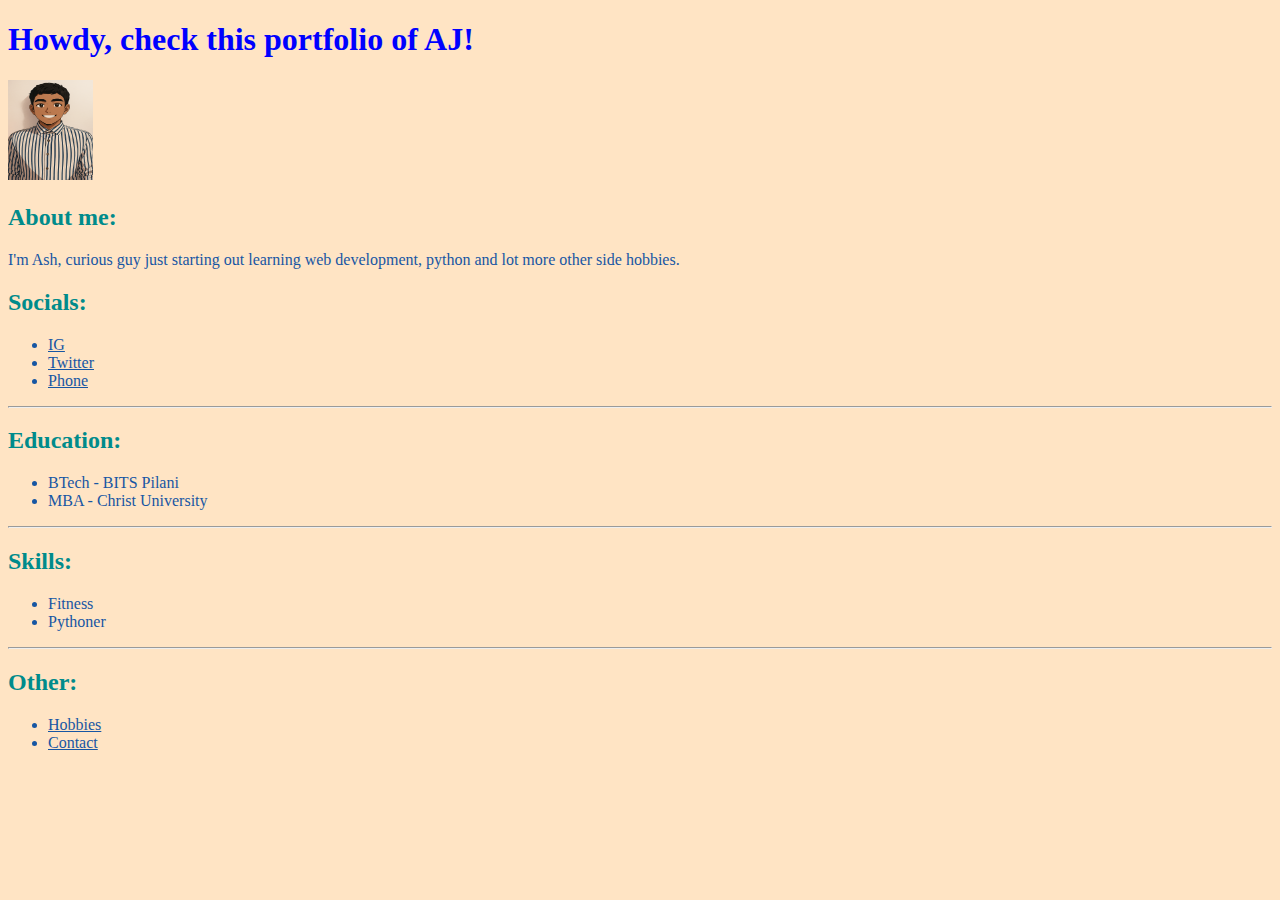
<file: index.html>
<!DOCTYPE html>
<html lang="en">
<head>
    <meta charset="UTF-8">
    <meta name="viewport"
     content="width=device-width,
     initial-scale=1.0">
    <title>Porfolio</title>
    <link rel="stylesheet" href="styles.css">

</head>
<body>
    <h1>Howdy, check this portfolio of AJ! <br>       
    </h1>
    <img src="pfp.png" alt="pfp" width="85" height="100">
    <h2>About me: </h2>
    <p>I'm Ash, curious guy just starting 
        out learning web development, 
        python and lot more other side
        hobbies. <br>
    </p>

    <h2>Socials:</h2>
    <ul>
    <li><a href="https://instagram.com/ashrjsn">IG</a></li>
    <li><a href="https://youtu.be/QB7ACr7pUuE">Twitter</a></li>
    <li><a href="https://youtu.be/QB7ACr7pUuE">Phone</a></li>
    </ul>   
    <hr>

    <h2>Education:</h2>
    <ul>
        <li>BTech - BITS Pilani</li>
        <li>MBA - Christ University</li>
    </ul>
    <hr>
    <h2>Skills:</h2>
    <ul>
        <li>Fitness</li>
        <li>Pythoner</li>
    </ul>
    <hr>
    <h2>Other:</h2>
        <ul>
            <li><a href="./hobbies.html">Hobbies</a></li>
            <li><a href="./contact.html">Contact</a></li>
        </ul>
</body>
</html>
</file>
<file: styles.css>
html {
    background-color: bisque;
}
    
h1 {
    color: blue;
}
h2 {
    color: darkcyan;
}
* {
    color: rgb(23, 86, 163);
}
</file>
